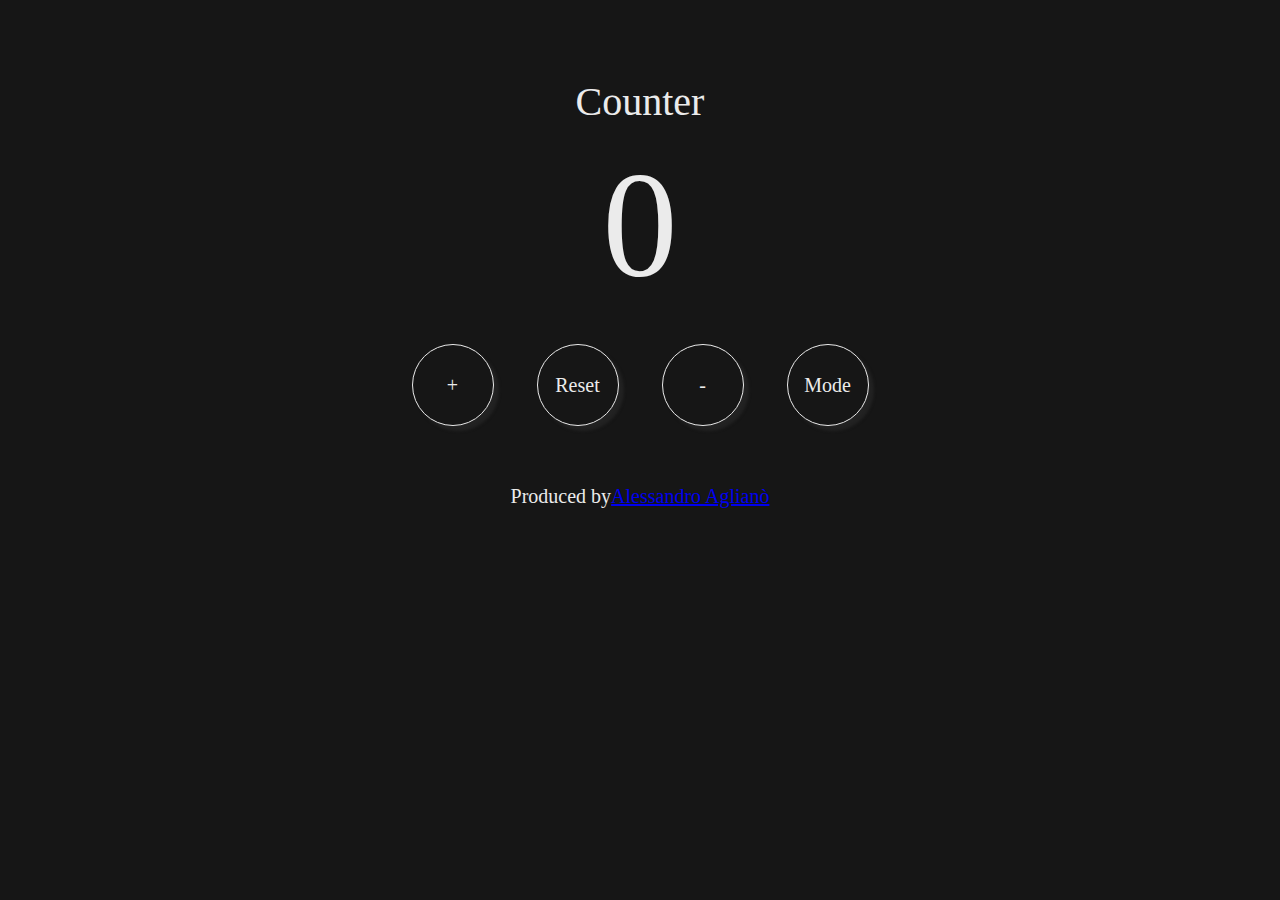
<file: index.html>
<!DOCTYPE html>
<html lang="en">
  <head>
    <meta charset="UTF-8" />
    <meta http-equiv="X-UA-Compatible" content="IE=edge" />
    <meta name="viewport" content="width=device-width, initial-scale=1.0" />
    <link rel="stylesheet" href="css/counter.css" />
    <link
      href="https://cdn.jsdelivr.net/npm/bootstrap@5.2.0/dist/css/bootstrap.min.css"
      rel="stylesheet"
      integrity="sha384-gH2yIJqKdNHPEq0n4Mqa/HGKIhSkIHeL5AyhkYV8i59U5AR6csBvApHHNl/vI1Bx"
      crossorigin="anonymous"
    />
    <script
      src="https://cdn.jsdelivr.net/npm/bootstrap@5.2.0/dist/js/bootstrap.bundle.min.js"
      integrity="sha384-A3rJD856KowSb7dwlZdYEkO39Gagi7vIsF0jrRAoQmDKKtQBHUuLZ9AsSv4jD4Xa"
      crossorigin="anonymous"
    ></script>
    <title>Contatore</title>
  </head>
  <body onselectstart="return false">
    <div id="elementoPrincipale"></div>
    <script src="js/counter.js"></script>
  </body>
</html>
</file>
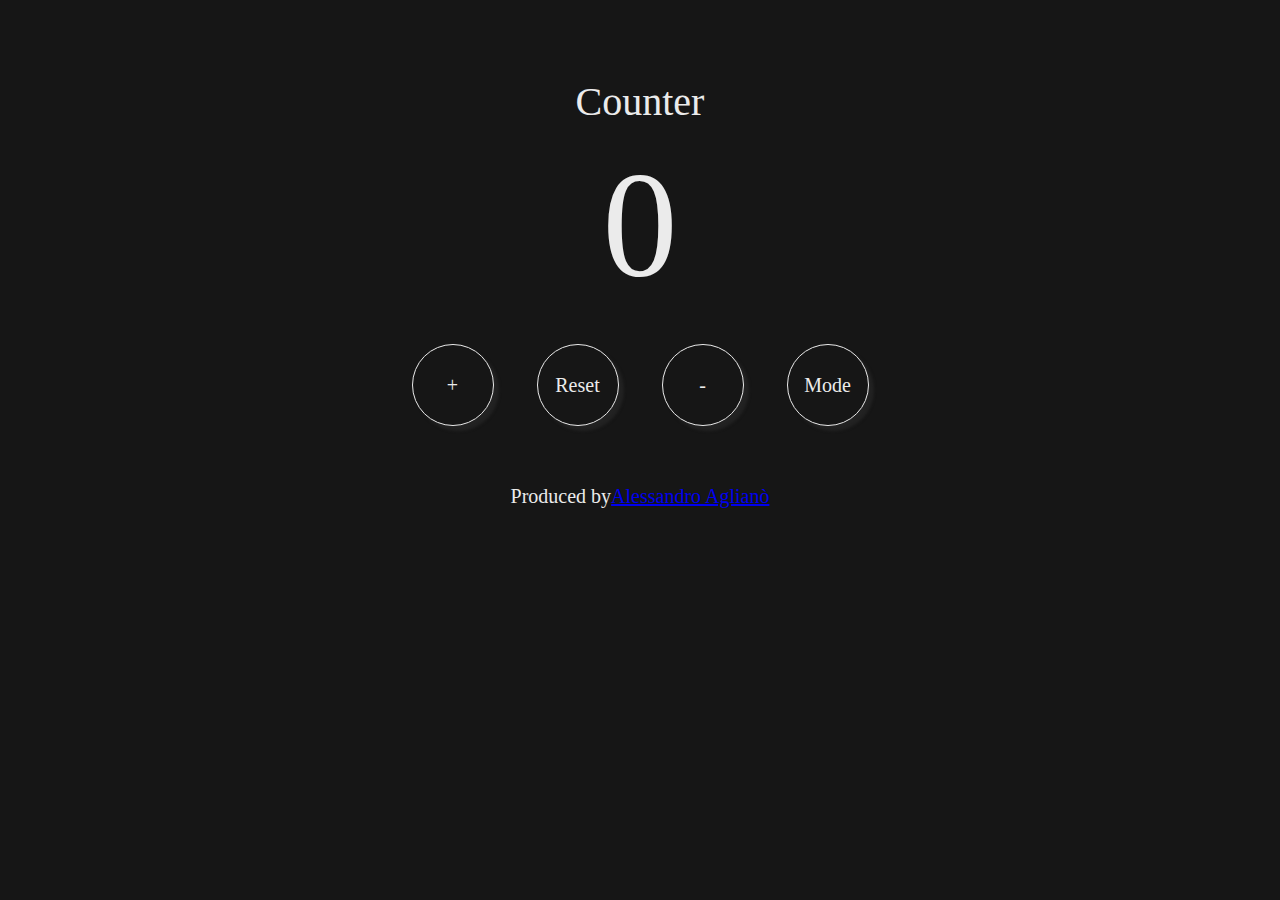
<file: html/index.html>
<!DOCTYPE html>
<html lang="en">
<head>
    <meta charset="UTF-8">
    <meta http-equiv="X-UA-Compatible" content="IE=edge">
    <meta name="viewport" content="width=device-width, initial-scale=1.0">
    <!-- CSS only -->
    <link rel="stylesheet" href="../css/counter.css">
<link href="https://cdn.jsdelivr.net/npm/bootstrap@5.2.0/dist/css/bootstrap.min.css" rel="stylesheet" integrity="sha384-gH2yIJqKdNHPEq0n4Mqa/HGKIhSkIHeL5AyhkYV8i59U5AR6csBvApHHNl/vI1Bx" crossorigin="anonymous">
<!-- JavaScript Bundle with Popper -->
<script src="https://cdn.jsdelivr.net/npm/bootstrap@5.2.0/dist/js/bootstrap.bundle.min.js" integrity="sha384-A3rJD856KowSb7dwlZdYEkO39Gagi7vIsF0jrRAoQmDKKtQBHUuLZ9AsSv4jD4Xa" crossorigin="anonymous"></script>
    <title>Contatore</title>
</head>
<body class="body" onmousedown = 'return false' onselectstart = 'return false'>

    <script src="../js/counter.js" ></script>
    
</body>
</html>
</file>
<file: css/counter.css>
.primary-color {
  background-color: rgb(22, 22, 22) !important;
  color: rgb(235, 235, 235) !important;
}

.secondary-color {
  background-color: rgb(245, 245, 245) !important;
  color: rgb(0, 0, 0) !important;
}

.main-container {
  display: flex;
  justify-content: center;
  align-items: center;
  height: 570px;
}

.counter {
  width: 500px;
  height: auto;
  justify-content: center;
  align-items: center;
  font-size: 20px;
}

.title {
  font-size: 40px;

  display: flex;
  justify-content: space-around;
  align-items: center;
}

.display {
  height: 200px;
  font-size: 150px;
}

.button {
  display: flex;
  border: 1px rgb(235, 235, 235) solid;

  height: 80px;
  border-radius: 50%;

  aspect-ratio: 1 / 1;

  box-shadow: 5px 5px 3px rgb(34, 34, 34); /* ombra sui pulsanti */
  touch-action: manipulation !important ; /* disabilito il db click per ingrandire */

  /* disabilito selezione del testo sui pulsanti
    utile per quando tengo premuto su mobile */
  -webkit-touch-callout: none;
  -webkit-user-select: none;
  -khtml-user-select: none;
  -moz-user-select: none;
  -ms-user-select: none;
  user-select: none;
}

.button,
.display {
  display: flex;
  justify-content: space-around;
  align-items: center;
}

.button:hover {
  background-color: rgb(235, 235, 235);
  color: rgb(22, 22, 22);
}

.button-container {
  display: flex;
  height: 120px;
  justify-content: space-around;
  align-items: center;
}

.recognition {
  display: flex;
  justify-content: center;
  padding-top: 40px;
}
</file>
